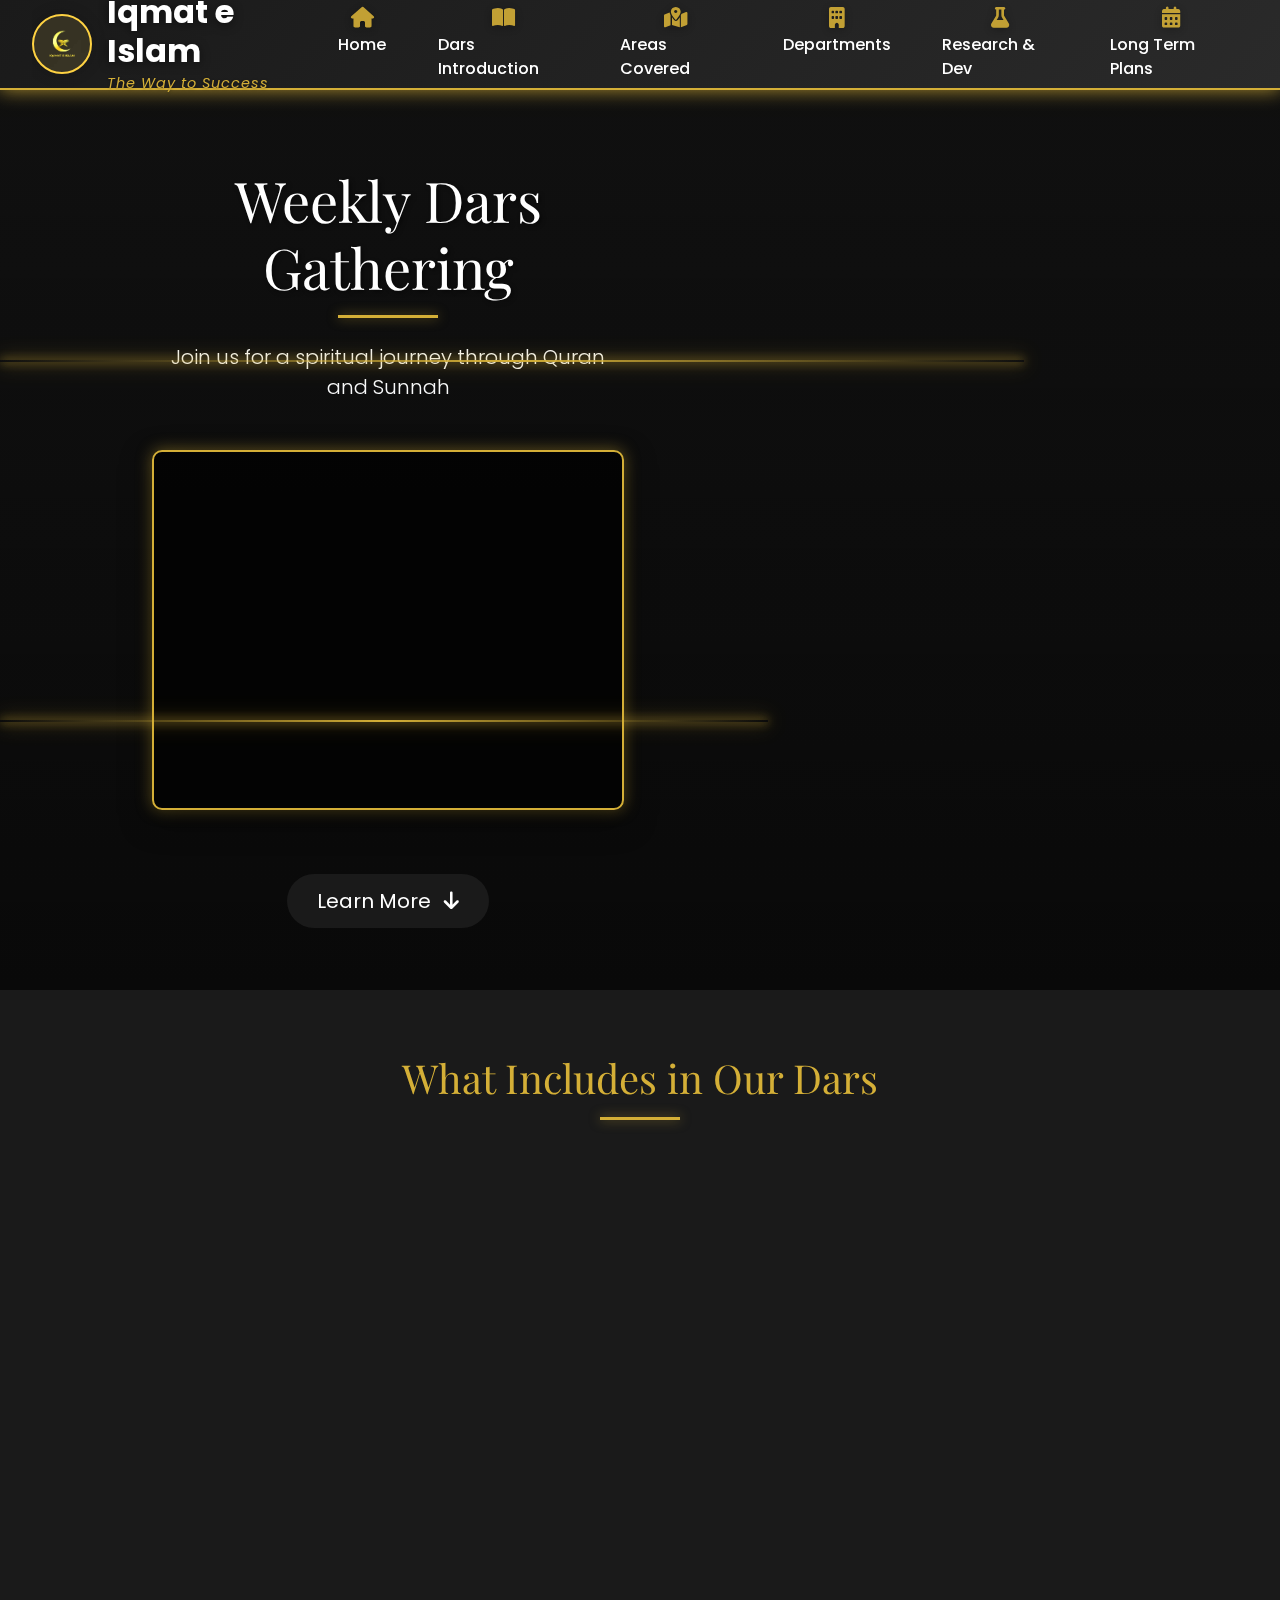
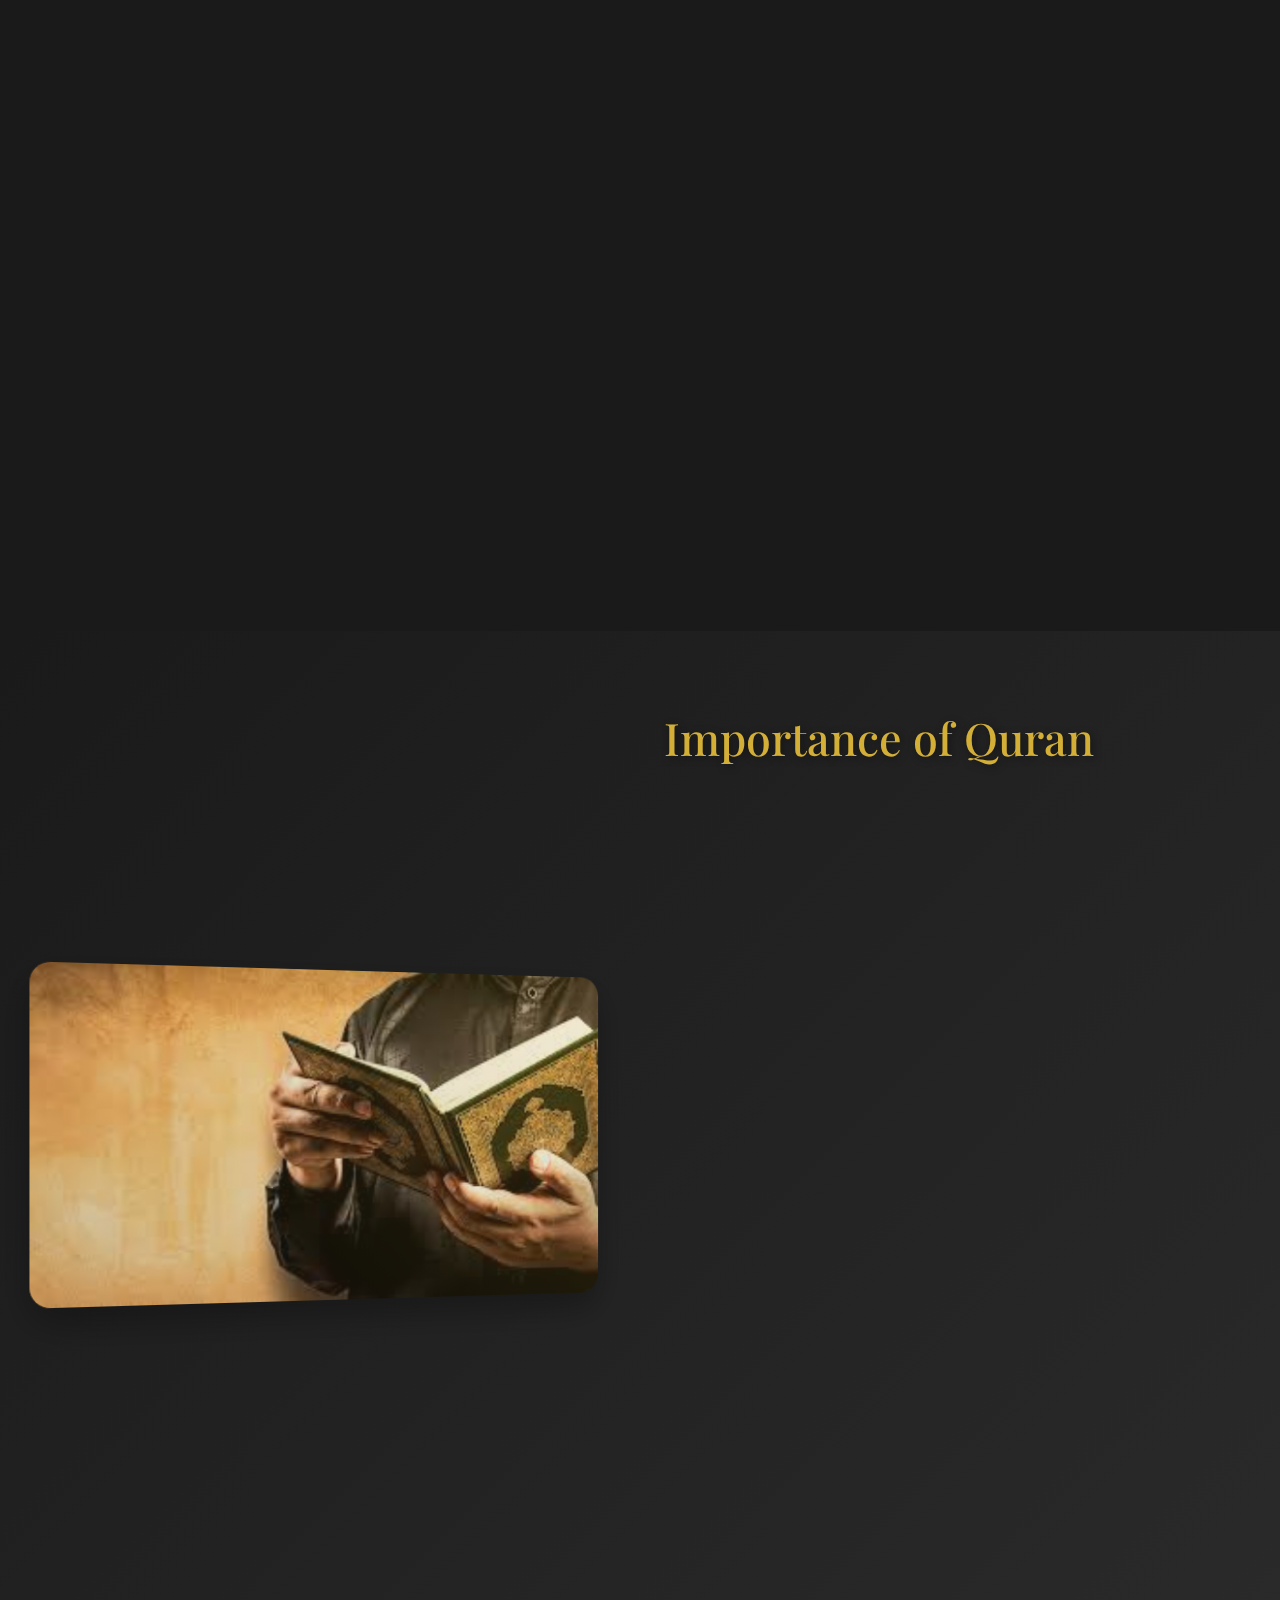
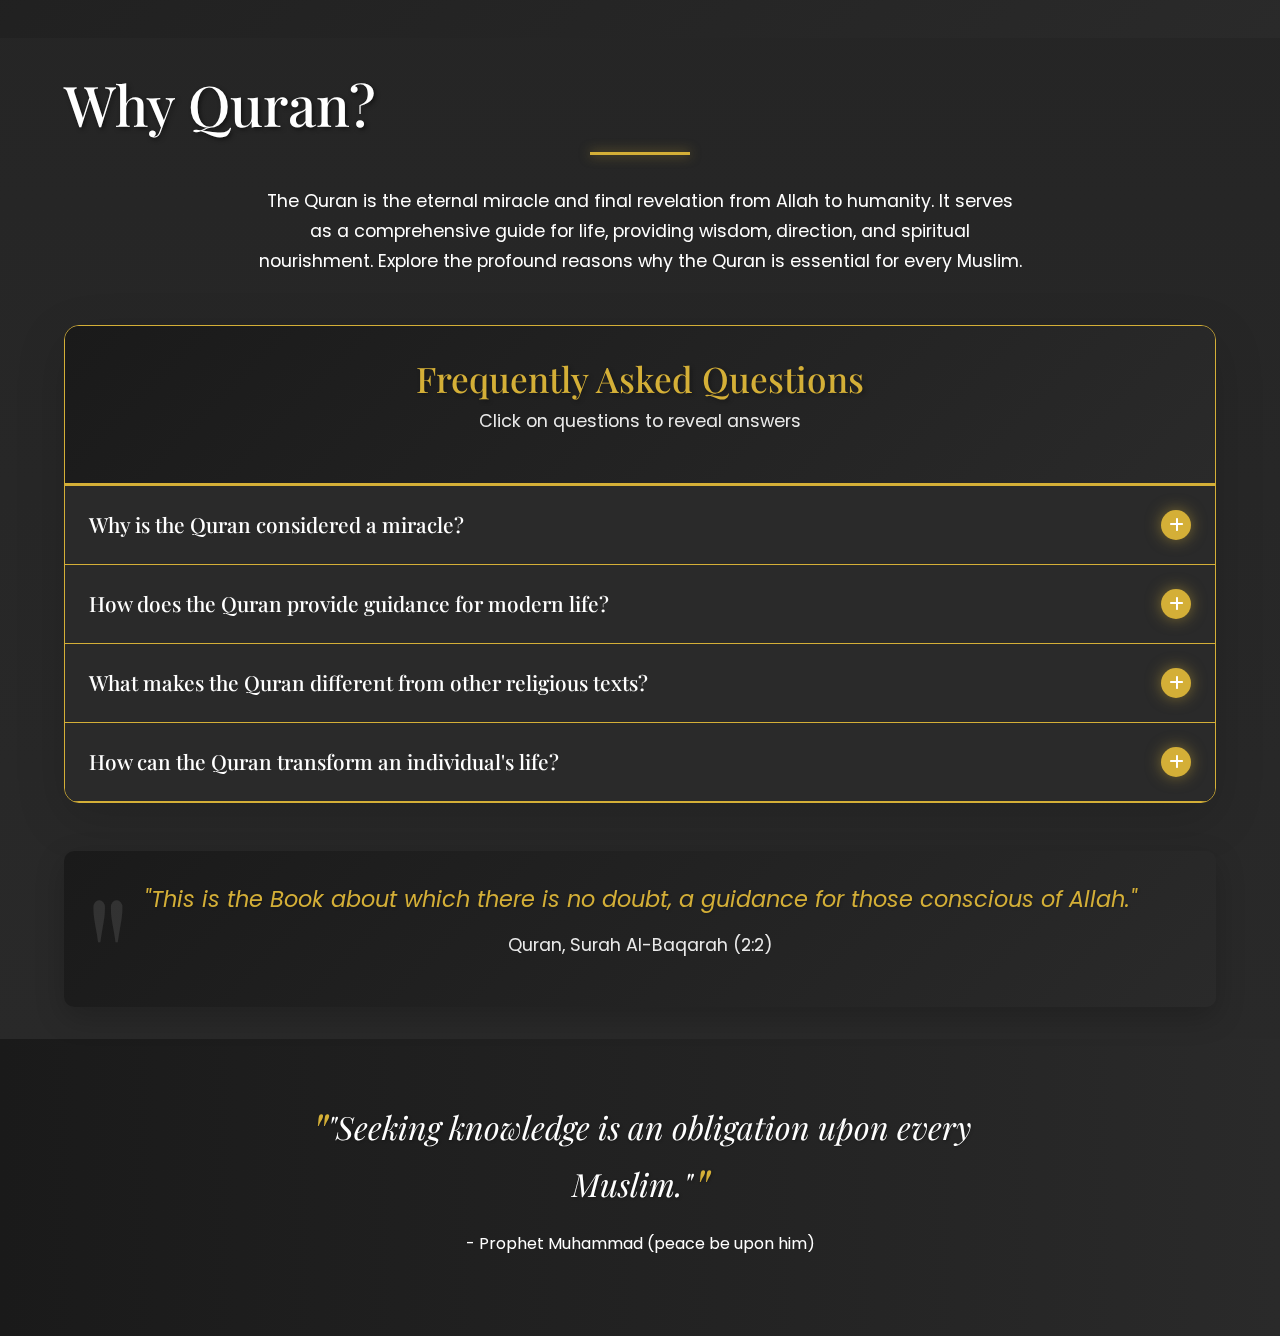
<file: Pages/dars-intro.html>
<!DOCTYPE html>
<html lang="en">
<head>
    <meta charset="UTF-8">
    <meta name="viewport" content="width=device-width, initial-scale=1.0">
    <title>Dars_introduction</title>
    <!-- Bootstrap CSS -->
    <link href="https://cdn.jsdelivr.net/npm/bootstrap@5.3.0/dist/css/bootstrap.min.css" rel="stylesheet">
    <link rel="icon" href="../Assets/logo/logo.jpg" type="image/x-icon">
    <link rel="stylesheet" href="https://cdnjs.cloudflare.com/ajax/libs/font-awesome/6.4.0/css/all.min.css">
    <!-- Google Fonts -->
    <link href="https://fonts.googleapis.com/css2?family=Playfair+Display:wght@400;500;600;700&family=Poppins:wght@300;400;500;600;700&family=Noto+Nastaliq+Urdu&display=swap" rel="stylesheet">
    <!-- jQuery -->
    <script src="https://code.jquery.com/jquery-3.7.0.min.js"></script>
    <!-- Bootstrap JS -->
    <script src="https://cdn.jsdelivr.net/npm/bootstrap@5.3.0/dist/js/bootstrap.bundle.min.js"></script>
    <link rel="stylesheet" href="../Style/dars-intro.css">
</head>
<body>

    
    <script>
        tailwind.config = {
            theme: {
                extend: {
                    colors: {
                        primary: '#80760d',
                        secondary: '#37d1d4',
                        accent: '#8e44ad',
                        cream: '#f8f5e6',
                        'dark-green': '#0a5c36',
                        'text-dark': '#2c3e50',
                        'text-light': '#ffffff',
                        gold: '#d4af37',
                        silver: '#b2bec3',
                        bronze: '#cd6133',
                    },
                    fontFamily: {
                        'display': ['Playfair Display', 'serif'],
                        'body': ['Poppins', 'sans-serif'],
                    },
                    animation: {
                        'pulse-slow': 'pulse 4s cubic-bezier(0.4, 0, 0.6, 1) infinite',
                        'float': 'float 6s ease-in-out infinite',
                    },
                    keyframes: {
                        float: {
                            '0%, 100%': { transform: 'translateY(0)' },
                            '50%': { transform: 'translateY(-10px)' },
                        }
                    }
                }
            }
        }
    </script>

    <!-- Loading animation -->
    <nav id="navbar">
        <div class="nav-container">
            <div class="logo-container">
                <img src="../Assets/logo/logo.jpg" alt="Iqmat e Islam Logo" class="logo-img">
                <div class="logo-text">
                    <div class="logo-main">Iqmat e Islam</div>
                    <div class="logo-sub">The Way to Success</div>
                </div>
            </div>
            
            <button class="mobile-menu-btn">
                <i class="fas fa-bars"></i>
            </button>
            
            <ul class="nav-links">
                <li>
                    <a href="../index.html">
                        <i class="fas fa-home nav-icon"></i>
                        <span class="nav-text">Home</span>
                    </a>
                </li>
                <li>
                    <a href="dars-intro.html">
                        <i class="fas fa-book-open nav-icon"></i>
                        <span class="nav-text">Dars Introduction</span>
                    </a>
                </li>
                <li>
                    <a href="area-cover.html">
                        <i class="fas fa-map-marked-alt nav-icon"></i>
                        <span class="nav-text">Areas Covered</span>
                    </a>
                </li>
                <li>
                    <a href="Department.html">
                        <i class="fas fa-building nav-icon"></i>
                        <span class="nav-text">Departments</span>
                    </a>
                </li>
                <li>
                    <a href="research-dev.html">
                        <i class="fas fa-flask nav-icon"></i>
                        <span class="nav-text">Research & Dev</span>
                    </a>
                </li>
            
                <li>
                    <a href="long-term-plan.html">
                        <i class="fas fa-calendar-alt nav-icon"></i>
                        <span class="nav-text">Long Term Plans</span>
                    </a>
                </li>
            </ul>
        </div>
    </nav>

    <!-- Dars Introduction Section -->
    <section class="dars-intro">
        <!-- Background Slideshow -->
        <div class="bg-slideshow">
            <div class="bg-slide active" style="background-image: url('https://images.unsplash.com/photo-1601662528567-526cd06f6582?ixlib=rb-4.0.3&ixid=M3wxMjA3fDB8MHxwaG90by1wYWdlfHx8fGVufDB8fHx8fA%3D%3D&auto=format&fit=crop&w=1000&q=80');"></div>
            <div class="bg-slide" style="background-image: url('https://images.unsplash.com/photo-1587132137058-ceb6decbba70?ixlib=rb-4.0.3&ixid=M3wxMjA3fDB8MHxwaG90by1wYWdlfHx8fGVufDB8fHx8fA%3D%3D&auto=format&fit=crop&w=1000&q=80');"></div>
            <div class="bg-slide" style="background-image: url('https://images.unsplash.com/photo-1601662528567-526cd06f6582?ixlib=rb-4.0.3&ixid=M3wxMjA3fDB8MHxwaG90by1wYWdlfHx8fGVufDB8fHx8fA%3D%3D&auto=format&fit=crop&w=1000&q=80');"></div>
        </div>
        
        <!-- Overlay -->
        <div class="overlay"></div>
        
        <!-- Particles -->
        <div class="particles" id="particles"></div>
        
        <!-- Laser Effect -->
        <div class="laser-effect" style="top: 30%; width: 80%;"></div>
        <div class="laser-effect" style="top: 70%; width: 60%; animation-delay: 1.5s;"></div>
        
        <!-- Content -->
        <div class="container content">
            <div class="row justify-content-center align-items-center">
                <div class="col-lg-10 text-center">
                    <h1 class="section-title display-4 mb-4">Weekly Dars Gathering</h1>
                    <p class="lead text-light mb-5">Join us for a spiritual journey through Quran and Sunnah</p>
                    
                    <!-- Video Section -->
                    <div class="video-container mb-5">
                        <div class="video-wrapper">
                            <!-- Replace with your actual video -->
                            <iframe src="https://www.youtube.com/embed/9xwazD5SyVg" allowfullscreen></iframe>
                        </div>
                        
                    </div>
                    
                    <a href="#features" class="btn btn-lg mt-3" style="background: var(--primary); color: white; border: none; padding: 12px 30px; border-radius: 30px;">
                        Learn More <i class="fas fa-arrow-down ms-2"></i>
                    </a><br><br>
                </div>
            </div>
        </div>
    </section>

    <!-- Features Section -->
    <section id="features" class="features-section">
        <div class="container">
            <h2 class="features-title display-5 mb-5">What Includes in Our Dars</h2>
            
            <div class="row">
                <div class="col-md-6 col-lg-4 mb-4">
                    <div class="feature-card">
                        <div class="feature-icon"><i class="fas fa-clock"></i></div>
                        <h3 class="feature-title">45 min Dars Quran</h3>
                        <p>Some ayats with translation and explanation</p>
                    </div>
                </div>
                
                <div class="col-md-6 col-lg-4 mb-4">
                    <div class="feature-card">
                        <div class="feature-icon"><i class="fas fa-comments"></i></div>
                        <h3 class="feature-title">30 min Discussion</h3>
                        <p>After dars between the peoples</p>
                    </div>
                </div>
                
                <div class="col-md-6 col-lg-4 mb-4">
                    <div class="feature-card">
                        <div class="feature-icon"><i class="fas fa-users"></i></div>
                        <h3 class="feature-title">Everyone Can Participate</h3>
                        <p>In dars and discussion</p>
                    </div>
                </div>
                
                <div class="col-md-6 col-lg-4 mb-4">
                    <div class="feature-card">
                        <div class="feature-icon"><i class="fas fa-sync-alt"></i></div>
                        <h3 class="feature-title">Weekly Changing Dars</h3>
                        <p>Dars changed after every week</p>
                    </div>
                </div>
                
                <div class="col-md-6 col-lg-4 mb-4">
                    <div class="feature-card">
                        <div class="feature-icon"><i class="fas fa-heart"></i></div>
                        <h3 class="feature-title">No Sectarianism</h3>
                        <p>We focus on unity in Islam</p>
                    </div>
                </div>
                
                <div class="col-md-6 col-lg-4 mb-4">
                    <div class="feature-card">
                        <div class="feature-icon"><i class="fas fa-book-quran"></i></div>
                        <h3 class="feature-title">Quran and Sunnah</h3>
                        <p>Hadith and Quran only as sources</p>
                    </div>
                </div>
                
                <div class="col-md-6 col-lg-4 mb-4">
                    <div class="feature-card">
                        <div class="feature-icon"><i class="fas fa-graduation-cap"></i></div>
                        <h3 class="feature-title">Final Lessons</h3>
                        <p>Final result and lessons from dars</p>
                    </div>
                </div>
                
                <div class="col-md-6 col-lg-4 mb-4">
                    <div class="feature-card">
                        <div class="feature-icon"><i class="fas fa-place-of-worship"></i></div>
                        <h3 class="feature-title">Good Spaces</h3>
                        <p>Comfortable spaces for peoples</p>
                    </div>
                </div>
                
                <div class="col-md-6 col-lg-4 mb-4">
                    <div class="feature-card">
                        <div class="feature-icon"><i class="fas fa-door-open"></i></div>
                        <h3 class="feature-title">Open to All</h3>
                        <p>Every one can come</p>
                    </div>
                </div>
                
                <div class="col-md-6 col-lg-4 mb-4">
                    <div class="feature-card">
                        <div class="feature-icon"><i class="fas fa-utensils"></i></div>
                        <h3 class="feature-title">Refreshment</h3>
                        <p>After dars according to the finance condition</p>
                    </div>
                </div>
                
                <div class="col-md-6 col-lg-4 mb-4">
                    <div class="feature-card">
                        <div class="feature-icon"><i class="fas fa-calendar-day"></i></div>
                        <h3 class="feature-title">Weekly Schedule</h3>
                        <p>Every week on Sunday and in some branches on Saturday</p>
                    </div>
                </div>
            </div>
        </div>
    </section>


       <!-- Importance of Quran Section -->
       <section class="quran-importance">
        <!-- Shining dots -->
        <div class="shining-dots-container"></div>
        
        <div class="quran-container">
            <div class="quran-image">
                <img src="../Assets/Gallery/impofquran.jpeg" alt="Importance of Quran">
            </div>
            
            <div class="quran-content">
                <h2 class="section-heading">Importance of Quran</h2>
                
                <ul class="importance-points">
                    <li class="point">
                        <div class="point-header">
                            <div class="point-icon">
                                <i class="fas fa-lightbulb"></i>
                            </div>
                            <h3 class="point-title">Divine Guidance</h3>
                        </div>
                        <p class="point-description">The Quran is the ultimate source of guidance for humanity, providing clear direction for all aspects of life.</p>
                    </li>
                    
                    <li class="point">
                        <div class="point-header">
                            <div class="point-icon">
                                <i class="fas fa-heart"></i>
                            </div>
                            <h3 class="point-title">Spiritual Healing</h3>
                        </div>
                        <p class="point-description">Reciting and understanding the Quran brings peace to the heart and healing to the soul.</p>
                    </li>
                    
                    <li class="point">
                        <div class="point-header">
                            <div class="point-icon">
                                <i class="fas fa-balance-scale"></i>
                            </div>
                            <h3 class="point-title">Moral Framework</h3>
                        </div>
                        <p class="point-description">The Quran establishes a comprehensive ethical system that promotes justice, compassion, and righteousness.</p>
                    </li>
                    
                    <li class="point">
                        <div class="point-header">
                            <div class="point-icon">
                                <i class="fas fa-book"></i>
                            </div>
                            <h3 class="point-title">Eternal Wisdom</h3>
                        </div>
                        <p class="point-description">As the literal word of Allah, the Quran contains timeless wisdom applicable to all eras and societies.</p>
                    </li>
                </ul>
            </div>
        </div>
    </section>




    <div class="main-container">
        <h1 class="section-title">Why Quran?</h1>
        
        <p class="intro-text">
            The Quran is the eternal miracle and final revelation from Allah to humanity. 
            It serves as a comprehensive guide for life, providing wisdom, direction, and spiritual nourishment.
            Explore the profound reasons why the Quran is essential for every Muslim.
        </p>
        
        <div class="faq-container">
            <div class="faq-header">
                <h2 class="faq-title">Frequently Asked Questions</h2>
                <p class="faq-subtitle">Click on questions to reveal answers</p>
            </div>
            
            <div class="faq-list">
                <div class="faq-item">
                    <div class="faq-question">
                        <h3>Why is the Quran considered a miracle?</h3>
                        <div class="faq-icon">
                            <i class="fas fa-plus"></i>
                        </div>
                    </div>
                    <div class="faq-answer">
                        <div class="faq-answer-content">
                            <p>The Quran is considered the ultimate miracle for several reasons:</p>
                            <ul>
                                <li><strong>Linguistic Excellence:</strong> Its Arabic language is unparalleled in eloquence and style</li>
                                <li><strong>Scientific Accuracy:</strong> Contains scientific facts that were unknown 1400 years ago</li>
                                <li><strong>Prophetic Predictions:</strong> Accurate predictions of future events</li>
                                <li><strong>Divine Preservation:</strong> Perfectly preserved without any alteration since revelation</li>
                                <li><strong>Spiritual Impact:</strong> Transforms individuals and societies who follow its guidance</li>
                            </ul>
                        </div>
                    </div>
                </div>
                
                <div class="faq-item">
                    <div class="faq-question">
                        <h3>How does the Quran provide guidance for modern life?</h3>
                        <div class="faq-icon">
                            <i class="fas fa-plus"></i>
                        </div>
                    </div>
                    <div class="faq-answer">
                        <div class="faq-answer-content">
                            <p>The Quran offers timeless principles that apply to all aspects of modern life:</p>
                            <ul>
                                <li><strong>Ethical Framework:</strong> Provides clear moral guidelines for personal and social conduct</li>
                                <li><strong>Social Justice:</strong> Advocates for equality, fairness, and compassion</li>
                                <li><strong>Family Structure:</strong> Offers guidance on marriage, parenting, and family relationships</li>
                                <li><strong>Economic Principles:</strong> Forbids exploitation and promotes fair trade and charity</li>
                                <li><strong>Environmental Stewardship:</strong> Encourages conservation and responsible use of resources</li>
                                <li><strong>Conflict Resolution:</strong> Provides principles for justice and reconciliation</li>
                            </ul>
                        </div>
                    </div>
                </div>
                
                <div class="faq-item">
                    <div class="faq-question">
                        <h3>What makes the Quran different from other religious texts?</h3>
                        <div class="faq-icon">
                            <i class="fas fa-plus"></i>
                        </div>
                    </div>
                    <div class="faq-answer">
                        <div class="faq-answer-content">
                            <p>The Quran is unique among religious scriptures in several fundamental ways:</p>
                            <ul>
                                <li><strong>Direct Divine Words:</strong> It is the literal word of Allah, not inspired writings of humans</li>
                                <li><strong>Perfect Preservation:</strong> It has been meticulously preserved in its original language</li>
                                <li><strong>Comprehensive Guidance:</strong> Addresses all aspects of human life - spiritual, social, economic, and political</li>
                                <li><strong>Scientific Consistency:</strong> Contains scientific facts that align with modern discoveries</li>
                                <li><strong>Universal Message:</strong> Intended for all humanity across time and place</li>
                                <li><strong>Recitational Nature:</strong> Its true beauty is manifested when recited, not just read</li>
                            </ul>
                        </div>
                    </div>
                </div>
                
                <div class="faq-item">
                    <div class="faq-question">
                        <h3>How can the Quran transform an individual's life?</h3>
                        <div class="faq-icon">
                            <i class="fas fa-plus"></i>
                        </div>
                    </div>
                    <div class="faq-answer">
                        <div class="faq-answer-content">
                            <p>Regular engagement with the Quran brings profound personal transformation:</p>
                            <ul>
                                <li><strong>Spiritual Connection:</strong> Strengthens relationship with Allah and increases faith</li>
                                <li><strong>Inner Peace:</strong> Provides comfort and reduces anxiety through remembrance of Allah</li>
                                <li><strong>Moral Compass:</strong> Develops strong character and ethical decision-making</li>
                                <li><strong>Intellectual Growth:</strong> Encourages reflection, critical thinking, and seeking knowledge</li>
                                <li><strong>Emotional Healing:</strong> Offers solace during difficult times and hope for the future</li>
                                <li><strong>Purpose and Direction:</strong> Clarifies life's purpose and provides guidance for decisions</li>
                            </ul>
                        </div>
                    </div>
                </div>
            </div>
        </div>
        
        <div class="quran-verse">
            <p class="verse-text">"This is the Book about which there is no doubt, a guidance for those conscious of Allah."</p>
            <p class="verse-reference">Quran, Surah Al-Baqarah (2:2)</p>
        </div>
        
        
    </div>


    <!-- Quote Section -->
    <section class="quote-section">
        <div class="container">
            <p class="quote">"Seeking knowledge is an obligation upon every Muslim."</p>
            <p class="mt-3">- Prophet Muhammad (peace be upon him)</p>
        </div>
    </section>


        
    <script src="https://code.jquery.com/jquery-3.6.0.min.js"></script>

    <script src="../JS/dars-intro.js"></script>
    <script src="https://cdn.jsdelivr.net/npm/bootstrap@5.3.0/dist/js/bootstrap.bundle.min.js"></script>
    
</body>
</html>
</file>
<file: Style/dars-intro.css>
:root {
    --primary: #1a1a1a;           /* Dark gray for main backgrounds */
    --secondary: #2a2a2a;         /* Slightly lighter gray for gradients */
    --accent: #d4af37;            /* Gold for headings, buttons, and highlights */
    --dark-gold: #bfa130;         /* Slightly darker gold for hover effects */
    --text-light: #ffffff;        /* White for readability */
    --text-dark: #000000;         /* Black for optional use */
    --glow: 0 0 12px rgba(212, 175, 55, 0.6); /* Gold glow for hover effects */
    --nav-glow: 0 0 18px rgba(212, 175, 55, 0.8); /* Stronger gold glow for nav */
    --subtle-glow: 0 0 15px rgba(212, 175, 55, 0.5); /* Subtle gold glow */
    --particle: rgba(212, 175, 55, 0.8); /* Gold particle for animations */
}

* {
    margin: 0;
    padding: 0;
    box-sizing: border-box;
}

body {
    font-family: 'Poppins', sans-serif;
    background: linear-gradient(to bottom, var(--primary), var(--secondary)); /* Dark to lighter gray gradient */
    color: var(--text-light); /* White text */
    overflow-x: hidden;
    min-height: 100vh;
}

h1, h2, h3, h4, h5 {
    font-family: 'Playfair Display', serif;
}

/* Navigation */
#navbar {
    background: linear-gradient(135deg, var(--primary), var(--secondary)); /* Gray gradient */
    padding: 1.5rem 2rem;
    position: fixed;
    width: 100%;
    top: 0;
    z-index: 1000;
    box-shadow: var(--nav-glow); /* Gold glow */
    transition: all 0.4s cubic-bezier(0.175, 0.885, 0.32, 1.275);
    display: flex;
    align-items: center;
    backdrop-filter: blur(5px);
    border-bottom: 2px solid var(--accent); /* Gold border */
    height: 90px;
}

#navbar.scrolled {
    padding: 1rem 2rem;
    box-shadow: 0 4px 30px rgba(0,0,0,0.3);
    background: rgba(26, 26, 26, 0.95); /* Semi-transparent dark gray */
    backdrop-filter: blur(10px);
}

.nav-container {
    display: flex;
    justify-content: space-between;
    align-items: center;
    width: 100%;
    max-width: 1600px;
    margin: 0 auto;
}

.logo-container {
    display: flex;
    align-items: center;
    gap: 15px;
    position: relative;
    overflow: hidden;
    transition: all 0.4s ease;
}

.logo-img {
    height: 60px;
    transition: all 0.5s cubic-bezier(0.175, 0.885, 0.32, 1.275);
    padding: 8px;
    background: rgba(212, 175, 55, 0.1); /* Subtle gold background */
    border-radius: 50%;
    backdrop-filter: blur(5px);
    border: 2px solid var(--accent); /* Gold border */
    z-index: 2;
    box-shadow: 0 0 15px rgba(0,0,0,0.2);
    filter: brightness(1.2);
}

.logo-text {
    display: flex;
    flex-direction: column;
    position: relative;
    z-index: 2;
}

.logo-main {
    font-size: 2rem;
    font-weight: 700;
    color: var(--text-light); /* White text */
    line-height: 1.2;
    text-shadow: 0 2px 10px rgba(0,0,0,0.5);
    transition: all 0.3s ease;
    position: relative;
}

.logo-main::after {
    content: '';
    position: absolute;
    bottom: -5px;
    left: 0;
    width: 100%;
    height: 2px;
    background: var(--accent); /* Gold line */
    transform: scaleX(0);
    transform-origin: right;
    transition: transform 0.4s ease;
}

.logo-container:hover .logo-main::after {
    transform: scaleX(1);
    transform-origin: left;
}

.logo-sub {
    font-size: 0.9rem;
    color: var(--accent); /* Gold text */
    font-style: italic;
    letter-spacing: 1px;
    margin-top: 3px;
    transition: all 0.3s ease;
    text-shadow: 0 1px 3px rgba(0,0,0,0.3);
}

.logo-container::before {
    content: '';
    position: absolute;
    top: -10px;
    left: -10px;
    width: calc(100% + 20px);
    height: calc(100% + 20px);
    background: linear-gradient(45deg, transparent, transparent, rgba(212, 175, 55, 0.2), transparent, transparent); /* Gold gradient */
    transform: translateX(-100%) skewX(-15deg);
    transition: transform 0.8s ease;
    z-index: 1;
}

.logo-container:hover::before {
    transform: translateX(200%) skewX(-15deg);
}

ul.nav-links {
    list-style: none;
    display: flex;
    gap: 1.2rem;
    margin: 0;
    padding: 0;
}

ul.nav-links li {
    position: relative;
    perspective: 1000px;
}

ul.nav-links li a {
    color: var(--text-light); /* White text */
    text-decoration: none;
    font-weight: 500;
    position: relative;
    padding: 12px 16px;
    transition: all 0.4s ease;
    display: flex;
    flex-direction: column;
    align-items: center;
    justify-content: center;
    font-size: 1rem;
    overflow: hidden;
    border-radius: 8px;
}

ul.nav-links li a .nav-icon {
    font-size: 1.3rem;
    margin-bottom: 5px;
    opacity: 0.9;
    transition: all 0.4s ease;
    position: relative;
    z-index: 2;
    filter: drop-shadow(0 2px 4px rgba(0,0,0,0.3));
    color: var(--accent); /* Gold icons */
}

ul.nav-links li a:hover .nav-icon {
    transform: translateY(-8px) scale(1.1);
    opacity: 1;
    color: var(--dark-gold); /* Darker gold */
    text-shadow: var(--glow); /* Gold glow */
}

ul.nav-links li a::before {
    content: '';
    position: absolute;
    top: 0;
    left: 0;
    width: 100%;
    height: 100%;
    background: linear-gradient(90deg, transparent, rgba(212, 175, 55, 0.15), transparent); /* Gold gradient */
    transform: translateX(-150%) skewX(25deg);
    transition: transform 0.6s ease;
}

ul.nav-links li a:hover::before {
    transform: translateX(150%) skewX(25deg);
}

ul.nav-links li a::after {
    content: '';
    position: absolute;
    bottom: 0;
    left: 0;
    width: 100%;
    height: 3px;
    background: var(--accent); /* Gold line */
    transform: scaleX(0);
    transform-origin: right;
    transition: transform 0.4s ease, box-shadow 0.4s ease;
    border-radius: 0 0 8px 8px;
}

ul.nav-links li a:hover::after {
    transform: scaleX(1);
    transform-origin: left;
    box-shadow: var(--glow); /* Gold glow */
}

ul.nav-links li a .nav-text {
    display: inline-block;
    transition: transform 0.4s ease;
    transform-style: preserve-3d;
}

ul.nav-links li:hover a .nav-text {
    transform: rotateX(360deg);
}

/* Mobile menu button */
.mobile-menu-btn {
    background: none;
    border: none;
    color: var(--text-light); /* White */
    font-size: 1.8rem;
    cursor: pointer;
    z-index: 1000;
    transition: all 0.4s ease;
    border-radius: 50%;
    background: rgba(212, 175, 55, 0.1); /* Subtle gold background */
    width: 50px;
    height: 50px;
    display: none;
    align-items: center;
    justify-content: center;
}

.mobile-menu-btn:hover {
    transform: rotate(180deg);
    color: var(--dark-gold); /* Darker gold */
    background: rgba(212, 175, 55, 0.2); /* Darker gold hover */
}

/* Dars Introduction Section */
.dars-intro {
    position: relative;
    height: 100vh;
    overflow: hidden;
    margin-top: 90px;
}

.bg-slideshow {
    position: absolute;
    top: 0;
    left: 0;
    width: 100%;
    height: 100%;
    z-index: 1;
}

.bg-slide {
    position: absolute;
    width: 100%;
    height: 100%;
    background-size: cover;
    background-position: center;
    opacity: 0;
    transition: opacity 1.5s ease-in-out;
}

.bg-slide.active {
    opacity: 1;
}

.overlay {
    position: absolute;
    top: 0;
    left: 0;
    width: 100%;
    height: 100%;
    background: linear-gradient(to bottom, rgba(0,0,0,0.4), rgba(0,0,0,0.7));
    z-index: 2;
}

/* Particles */
.particles {
    position: absolute;
    top: 0;
    left: 0;
    width: 100%;
    height: 100%;
    z-index: 3;
    overflow: hidden;
}

.particle {
    position: absolute;
    background-color: var(--particle); /* Gold particle */
    border-radius: 50%;
    opacity: 0;
    animation: float 15s infinite linear;
}

@keyframes float {
    0% {
        transform: translateY(0) translateX(0) rotate(0deg);
        opacity: 0;
    }
    10% {
        opacity: 1;
    }
    90% {
        opacity: 1;
    }
    100% {
        transform: translateY(-1000px) translateX(100px) rotate(360deg);
        opacity: 0;
    }
}

.content {
    position: relative;
    z-index: 4;
    padding: 2rem;
    height: 100%;
    display: flex;
    align-items: center;
    padding-top: 70px;
}

.section-title {
    font-family: 'Playfair Display', serif;
    color: var(--text-light); /* White text */
    text-shadow: 2px 2px 4px rgba(0,0,0,0.5);
    position: relative;
    margin-bottom: 2rem;
    font-size: 3.5rem;
}

.section-title::after {
    content: '';
    display: block;
    width: 100px;
    height: 3px;
    background: var(--accent); /* Gold line */
    margin: 15px auto;
    box-shadow: var(--glow); /* Gold glow */
}

.video-container {
    background: rgba(0, 0, 0, 0.7);
    border-radius: 10px;
    overflow: hidden;
    box-shadow: 0 10px 30px rgba(0,0,0,0.5), var(--subtle-glow); /* Gold glow */
    transition: transform 0.3s ease;
    border: 2px solid var(--accent); /* Gold border */
    max-width: 900px;
    margin: 0 auto;
    height: 40vh;
}

.video-container:hover {
    transform: scale(1.02);
    box-shadow: 0 15px 40px rgba(0,0,0,0.6), var(--glow); /* Gold glow */
}

.video-wrapper {
    position: relative;
    padding-top: 56.25%; /* 16:9 Aspect Ratio */
}

.video-wrapper iframe {
    position: absolute;
    top: 0;
    left: 0;
    width: 100%;
    height: 100%;
    border: none;
}

.video-controls {
    background: rgba(0, 0, 0, 0.8);
    padding: 10px;
    display: flex;
    justify-content: center;
    gap: 15px;
}

.control-btn {
    background: var(--accent); /* Gold button */
    color: var(--text-light); /* White text */
    border: none;
    border-radius: 50%;
    width: 40px;
    height: 40px;
    display: flex;
    align-items: center;
    justify-content: center;
    cursor: pointer;
    transition: all 0.3s ease;
}

.control-btn:hover {
    background: var(--dark-gold); /* Darker gold */
    transform: scale(1.1);
    box-shadow: var(--glow); /* Gold glow */
}

.timeline {
    flex-grow: 1;
    background: var(--secondary); /* Gray */
    height: 5px;
    border-radius: 10px;
    position: relative;
    margin: 0 10px;
    align-self: center;
}

.progress {
    height: 100%;
    width: 30%;
    background: var(--accent); /* Gold progress */
    border-radius: 10px;
}

/* Features Section */
.features-section {
    background: var(--primary); /* Dark gray */
    padding: 4rem 2rem;
    position: relative;
}

.features-title {
    font-family: 'Playfair Display', serif;
    color: var(--accent); /* Gold heading */
    text-align: center;
    margin-bottom: 3rem;
    position: relative;
    font-size: 2.5rem;
}

.features-title::after {
    content: '';
    display: block;
    width: 80px;
    height: 3px;
    background: var(--accent); /* Gold line */
    margin: 15px auto;
    box-shadow: var(--glow); /* Gold glow */
}

.feature-card {
    background: var(--secondary); /* Lighter gray */
    border-radius: 10px;
    padding: 1.5rem;
    margin-bottom: 1.5rem;
    box-shadow: 0 5px 15px rgba(0,0,0,0.1);
    transition: all 0.3s ease;
    border-left: 4px solid var(--accent); /* Gold border */
    height: 100%;
    opacity: 0;
    transform: translateY(20px);
}

.feature-card.visible {
    opacity: 1;
    transform: translateY(0);
}

.feature-card:hover {
    transform: translateY(-5px);
    box-shadow: var(--subtle-glow); /* Gold glow */
}

.feature-icon {
    font-size: 2.2rem;
    color: var(--accent); /* Gold icon */
    margin-bottom: 1rem;
    text-shadow: 0 0 10px rgba(212, 175, 55, 0.3);
}

.feature-title {
    font-weight: 600;
    color: var(--text-light); /* White text */
    margin-bottom: 0.5rem;
    font-size: 1.3rem;
}

/* Quote Section */
.quote-section {
    background: linear-gradient(to right, var(--primary), var(--secondary)); /* Gray gradient */
    padding: 4rem 2rem;
    text-align: center;
    color: var(--text-light); /* White text */
}

.quote {
    font-family: 'Playfair Display', serif;
    font-size: 2rem;
    font-style: italic;
    max-width: 800px;
    margin: 0 auto;
    text-shadow: 1px 1px 3px rgba(0,0,0,0.3);
}

.quote::before, .quote::after {
    content: '"';
    font-size: 3.5rem;
    color: var(--accent); /* Gold quotes */
    vertical-align: middle;
    line-height: 1;
}

/* Laser Effect */
.laser-effect {
    position: absolute;
    height: 2px;
    background: linear-gradient(90deg, transparent, var(--accent), transparent); /* Gold gradient */
    box-shadow: 0 0 10px var(--accent), 0 0 20px var(--accent); /* Gold shadow */
    animation: laserMove 3s infinite linear;
    z-index: 5;
}

@keyframes laserMove {
    0% { left: -100%; opacity: 0; }
    10% { opacity: 1; }
    90% { opacity: 1; }
    100% { left: 100%; opacity: 0; }
}

/* Importance of Quran Section */
.quran-importance {
    padding: 5rem 2rem;
    position: relative;
    overflow: hidden;
    background: linear-gradient(135deg, var(--primary), var(--secondary)); /* Gray gradient */
}

.quran-container {
    max-width: 1200px;
    margin: 0 auto;
    display: flex;
    flex-wrap: wrap;
    justify-content: center;
    align-items: center;
    gap: 3rem;
}

.quran-image {
    flex: 1;
    min-width: 300px;
    position: relative;
    border-radius: 20px;
    overflow: hidden;
    box-shadow: 0 15px 35px rgba(0, 0, 0, 0.3);
    transform: perspective(1000px) rotateY(10deg);
    transition: all 0.5s ease;
}

.quran-image:hover {
    transform: perspective(1000px) rotateY(0deg);
    box-shadow: var(--glow); /* Gold glow */
}

.quran-image img {
    width: 100%;
    height: auto;
    display: block;
    transition: all 0.5s ease;
}

.quran-image:hover img {
    transform: scale(1.05);
}

.quran-image::before {
    content: '';
    position: absolute;
    top: 0;
    left: 0;
    width: 100%;
    height: 100%;
    background: linear-gradient(45deg, rgba(26, 26, 26, 0.7), rgba(212, 175, 55, 0.7)); /* Gray to gold */
    z-index: 1;
    opacity: 0.3;
    transition: opacity 0.5s ease;
}

.quran-image:hover::before {
    opacity: 0.1;
}

.quran-content {
    flex: 1;
    min-width: 300px;
    color: var(--text-light); /* White text */
}

.section-heading {
    font-size: 2.8rem;
    margin-bottom: 2rem;
    position: relative;
    display: inline-block;
    text-shadow: 2px 2px 8px rgba(0, 0, 0, 0.4);
    color: var(--accent); /* Gold heading */
}

.section-heading::after {
    content: '';
    position: absolute;
    bottom: -10px;
    left: 0;
    width: 100%;
    height: 3px;
    background: var(--accent); /* Gold line */
    box-shadow: var(--glow); /* Gold glow */
    transform: scaleX(0);
    transform-origin: left;
    transition: transform 0.5s ease;
}

.quran-content:hover .section-heading::after {
    transform: scaleX(1);
}

.importance-points {
    list-style: none;
    margin-top: 2rem;
}

.point {
    margin-bottom: 1.5rem;
    padding: 1.2rem;
    background: rgba(255, 255, 255, 0.1);
    border-radius: 10px;
    backdrop-filter: blur(5px);
    border-left: 4px solid var(--accent); /* Gold border */
    transform: translateX(-20px);
    opacity: 0;
    transition: all 0.5s ease;
    box-shadow: 0 5px 15px rgba(0, 0, 0, 0.1);
}

.point.visible {
    transform: translateX(0);
    opacity: 1;
}

.point:hover {
    background: rgba(255, 255, 255, 0.15);
    transform: translateY(-5px);
    box-shadow: var(--subtle-glow); /* Gold glow */
}

.point-header {
    display: flex;
    align-items: center;
    margin-bottom: 0.8rem;
}

.point-icon {
    font-size: 1.5rem;
    color: var(--accent); /* Gold icon */
    margin-right: 15px;
    width: 40px;
    height: 40px;
    display: flex;
    align-items: center;
    justify-content: center;
    background: rgba(0, 0, 0, 0.2);
    border-radius: 50%;
    box-shadow: var(--subtle-glow); /* Gold glow */
    transition: all 0.3s ease;
}

.point:hover .point-icon {
    transform: rotate(360deg) scale(1.2);
    box-shadow: var(--glow); /* Gold glow */
}

.point-title {
    font-weight: 600;
    font-size: 1.3rem;
    color: var(--text-light); /* White text */
    text-shadow: 1px 1px 3px rgba(0, 0, 0, 0.3);
}

.point-description {
    font-size: 1rem;
    line-height: 1.6;
    padding-left: 55px;
    color: var(--text-light); /* White text */
}

/* Shining effects */
.shining-dot {
    position: absolute;
    width: 10px;
    height: 10px;
    background: var(--accent); /* Gold */
    border-radius: 50%;
    box-shadow: 0 0 20px 8px var(--accent); /* Gold glow */
    opacity: 0;
    z-index: 2;
}

/* FAQ Section */
.main-container {
    max-width: 1200px;
    margin: 2rem auto;
    padding: 0 1.5rem;
}

.intro-text {
    text-align: center;
    max-width: 800px;
    margin: 0 auto 3rem;
    font-size: 1.1rem;
    line-height: 1.7;
    color: var(--text-light); /* White text */
    padding: 0 1rem;
}

.faq-container {
    background: linear-gradient(135deg, var(--secondary), var(--primary)); /* Gray gradient */
    border-radius: 15px;
    box-shadow: 0 15px 50px rgba(0, 0, 0, 0.15);
    overflow: hidden;
    margin-bottom: 3rem;
    border: 1px solid var(--accent); /* Gold border */
}

.faq-header {
    background: linear-gradient(135deg, var(--primary), var(--secondary)); /* Gray gradient */
    color: var(--text-light); /* White text */
    padding: 2rem;
    text-align: center;
    border-bottom: 3px solid var(--accent); /* Gold border */
}

.faq-title {
    font-size: 2.2rem;
    margin-bottom: 0.5rem;
    text-shadow: 2px 2px 4px rgba(0,0,0,0.3);
    color: var(--accent); /* Gold heading */
}

.faq-subtitle {
    font-size: 1.1rem;
    opacity: 0.9;
    color: var(--text-light); /* White text */
}

.faq-item {
    border-bottom: 1px solid var(--accent); /* Gold border */
    overflow: hidden;
    transition: all 0.4s ease;
}

.faq-question {
    padding: 1.5rem;
    cursor: pointer;
    display: flex;
    justify-content: space-between;
    align-items: center;
    background: var(--secondary); /* Gray background */
    transition: all 0.3s ease;
}

.faq-question:hover {
    background: rgba(212, 175, 55, 0.1); /* Subtle gold hover */
}

.faq-question h3 {
    font-size: 1.3rem;
    color: var(--text-light); /* White text */
    margin: 0;
    padding-right: 2rem;
}

.faq-icon {
    width: 30px;
    height: 30px;
    background: var(--accent); /* Gold background */
    border-radius: 50%;
    display: flex;
    align-items: center;
    justify-content: center;
    color: var(--text-light); /* White icon */
    flex-shrink: 0;
    transition: all 0.3s ease;
    box-shadow: var(--subtle-glow); /* Gold glow */
}

.faq-answer {
    max-height: 0;
    overflow: hidden;
    transition: max-height 0.5s ease, padding 0.5s ease;
    background: rgba(212, 175, 55, 0.05); /* Subtle gold background */
}

.faq-answer-content {
    padding: 0 1.5rem 1.5rem;
    font-size: 1.05rem;
    line-height: 1.7;
    color: var(--text-light); /* White text */
}

.faq-item.active .faq-answer {
    max-height: 500px;
}

.faq-item.active .faq-icon {
    transform: rotate(180deg);
    background: var(--dark-gold); /* Darker gold */
}

/* Quran Verse */
.quran-verse {
    background: linear-gradient(135deg, var(--primary), var(--secondary)); /* Gray gradient */
    border-radius: 10px;
    padding: 2rem;
    margin: 2rem 0;
    color: var(--text-light); /* White text */
    text-align: center;
    box-shadow: 0 10px 30px rgba(0, 0, 0, 0.2);
    position: relative;
    overflow: hidden;
}

.quran-verse::before {
    content: '"';
    position: absolute;
    top: -20px;
    left: 20px;
    font-size: 10rem;
    color: rgba(255, 255, 255, 0.1);
    font-family: 'Playfair Display', serif;
}

.verse-text {
    font-size: 1.4rem;
    font-style: italic;
    margin-bottom: 1rem;
    position: relative;
    z-index: 2;
    text-shadow: 1px 1px 3px rgba(0,0,0,0.2);
    color: var(--accent); /* Gold text */
}

.verse-reference {
    font-size: 1.1rem;
    opacity: 0.9;
    position: relative;
    z-index: 2;
    color: var(--text-light); /* White text */
}

/* Benefits Section */
.benefits-section {
    margin: 3rem 0;
    background: var(--primary); /* Dark gray */
}

.benefits-title {
    text-align: center;
    margin-bottom: 2rem;
    color: var(--accent); /* Gold heading */
    font-size: 2.2rem;
}

.benefits-grid {
    display: grid;
    grid-template-columns: repeat(auto-fit, minmax(300px, 1fr));
    gap: 1.5rem;
}

.benefit-card {
    background: var(--secondary); /* Lighter gray */
    border-radius: 10px;
    padding: 1.5rem;
    box-shadow: 0 5px 20px rgba(0, 0, 0, 0.1);
    transition: all 0.3s ease;
    border-top: 4px solid var(--accent); /* Gold border */
    text-align: center;
}

.benefit-card:hover {
    transform: translateY(-5px);
    box-shadow: var(--subtle-glow); /* Gold glow */
}

.benefit-icon {
    font-size: 2.5rem;
    color: var(--accent); /* Gold icon */
    margin-bottom: 1rem;
}

.benefit-title {
    font-size: 1.3rem;
    color: var(--text-light); /* White text */
    margin-bottom: 0.5rem;
}

.benefit-description {
    color: var(--text-light); /* White text */
    line-height: 1.6;
}

/* Islamic Services Section - Updated to Match Gold Theme */
.islamic-services-section {
    padding: 100px 0;
    background: var(--primary); /* Dark gray background like other sections */
    position: relative;
    overflow: hidden;
}

.islamic-services-section::before {
    content: '';
    position: absolute;
    top: 0;
    left: 0;
    width: 100%;
    height: 100%;
    background: radial-gradient(circle at 30% 70%, rgba(212, 175, 55, 0.05) 0%, transparent 50%); /* Gold gradient */
    z-index: 0;
}

.islamic-services-section .container {
    position: relative;
    max-width: 1200px;
    margin: 0 auto;
    padding: 0 20px;
    z-index: 2;
}

/* Section Title - Matching Gold Theme */
.islamic-services-section .section-title {
    text-align: center;
    font-size: 2.5rem;
    margin-bottom: 20px;
    color: var(--accent); /* Gold color like other sections */
    font-family: 'Playfair Display', serif; /* Matching other section titles */
    font-weight: 600;
    letter-spacing: 2px;
    text-transform: uppercase;
    position: relative;
}

.islamic-services-section .section-title::after {
    content: '';
    display: block;
    width: 100px;
    height: 4px;
    background: var(--accent); /* Gold line like other sections */
    margin: 15px auto;
    border-radius: 2px;
    box-shadow: var(--glow); /* Gold glow */
}

.islamic-services-section .section-subtitle {
    text-align: center;
    font-size: 1rem;
    color: var(--text-light); /* White text like other sections */
    margin-bottom: 60px;
    max-width: 600px;
    margin-left: auto;
    margin-right: auto;
    line-height: 1.6;
    opacity: 0.9;
}

/* Services Grid - 2x2 Layout on Desktop, Responsive */
.services-grid {
    display: grid;
    grid-template-columns: repeat(2, 1fr);
    gap: 30px;
    margin-bottom: 50px;
}

/* Service Cards - Matching Other Section Cards */
.service-card {
    background: var(--secondary); /* Lighter gray like other cards */
    border-radius: 15px;
    padding: 40px 30px;
    text-align: left;
    position: relative;
    overflow: hidden;
    border: 1px solid var(--accent); /* Gold border like other cards */
    transition: all 0.4s ease;
    box-shadow: 0 10px 30px rgba(0, 0, 0, 0.15);
}

.service-card:hover {
    transform: translateY(-10px);
    box-shadow: var(--glow); /* Gold glow like other cards */
}

.service-card::before {
    content: '';
    position: absolute;
    top: 0;
    left: 0;
    width: 100%;
    height: 5px;
    background: linear-gradient(to right, var(--primary), var(--accent), var(--secondary)); /* Gold gradient like dept cards */
}

/* Service Icon - Gold Color */
.service-icon {
    width: 60px;
    height: 60px;
    background: rgba(212, 175, 55, 0.1); /* Gold background like other icons */
    border-radius: 50%; /* Circular like other icons */
    display: flex;
    align-items: center;
    justify-content: center;
    margin-bottom: 25px;
    transition: all 0.4s ease;
    animation: pulse 2s infinite; /* Pulse animation like dept icons */
}

@keyframes pulse {
    0% { transform: scale(1); box-shadow: 0 0 0 0 rgba(212, 175, 55, 0.4); }
    70% { transform: scale(1.05); box-shadow: 0 0 0 10px rgba(212, 175, 55, 0); }
    100% { transform: scale(1); box-shadow: 0 0 0 0 rgba(212, 175, 55, 0); }
}

.service-icon i {
    font-size: 1.8rem;
    color: var(--accent); /* Gold color like other icons */
}

.service-card:hover .service-icon {
    background: rgba(212, 175, 55, 0.2);
    transform: scale(1.1);
    box-shadow: var(--glow); /* Gold glow */
}

/* Service Title */
.service-title {
    color: var(--text-light); /* White text like other sections */
    font-size: 1.3rem;
    margin-bottom: 15px;
    font-weight: 600;
    font-family: 'Playfair Display', serif; /* Matching other titles */
    line-height: 1.3;
}

/* Service Description */
.service-description {
    font-size: 0.95rem;
    line-height: 1.6;
    color: var(--text-light); /* White text like other sections */
    margin-bottom: 25px;
    opacity: 0.9;
}

/* Service Link - Gold Color */
.service-link {
    color: var(--accent); /* Gold color like other links */
    text-decoration: none;
    font-weight: 500;
    font-size: 0.9rem;
    display: inline-flex;
    align-items: center;
    gap: 8px;
    transition: all 0.3s ease;
    padding: 8px 16px;
    border-radius: 20px;
    background: rgba(212, 175, 55, 0.1); /* Subtle gold background */
    border: 1px solid var(--accent);
}

.service-link:hover {
    color: var(--text-light); /* White text on hover */
    background: var(--accent); /* Gold background on hover */
    transform: translateX(5px);
    box-shadow: var(--glow); /* Gold glow */
}

.service-link i {
    font-size: 0.8rem;
    transition: transform 0.3s ease;
}

.service-link:hover i {
    transform: translateX(3px);
}

/* Animation */
@keyframes fadeIn {
    from { opacity: 0; transform: translateY(20px); }
    to { opacity: 1; transform: translateY(0); }
}

.animate-fadeIn {
    animation: fadeIn 0.6s ease forwards;
}

@keyframes shine {
    0% { opacity: 0; transform: scale(0.5); }
    50% { opacity: 1; transform: scale(1); }
    100% { opacity: 0; transform: scale(0.5); }
}

/* Responsive Styles */
@media (max-width: 1200px) {
    .main-container {
        max-width: 1000px;
    }
    .section-title {
        font-size: 2.6rem;
    }
    .quran-container {
        gap: 2rem;
    }
}

@media (max-width: 992px) {
    ul.nav-links {
        gap: 0.8rem;
    }
    ul.nav-links li a {
        padding: 10px 12px;
        font-size: 0.9rem;
    }
    .logo-main {
        font-size: 1.7rem;
    }
    .section-title {
        font-size: 2.4rem;
    }
    .video-container {
        max-width: 700px;
    }
    .quran-image, .quran-content {
        min-width: 100%;
    }
    .quran-image {
        transform: perspective(1000px) rotateY(0deg);
    }
    .services-grid {
        grid-template-columns: repeat(2, 1fr);
        gap: 25px;
    }
    .islamic-services-section .section-title {
        font-size: 2.2rem;
    }
    .service-card {
        padding: 35px 25px;
    }
}

@media (max-width: 768px) {
    #navbar {
        padding: 1.2rem;
        height: 80px;
    }
    .mobile-menu-btn {
        display: flex;
    }
    ul.nav-links {
        position: fixed;
        top: 0;
        right: -100%;
        height: 100vh;
        width: 70%;
        background: linear-gradient(135deg, var(--primary), var(--secondary)); /* Gray gradient */
        flex-direction: column;
        justify-content: center;
        align-items: center;
        transition: right 0.4s ease;
        box-shadow: -5px 0 15px rgba(0,0,0,0.2);
    }
    ul.nav-links.active {
        right: 0;
    }
    .dars-intro {
        height: auto;
        min-height: 100vh;
        margin-top: 80px;
    }
    .content {
        padding: 1.5rem;
        padding-top: 50px;
    }
    .section-title {
        font-size: 2.2rem;
    }
    .feature-card {
        margin-bottom: 1rem;
    }
    .quote {
        font-size: 1.6rem;
    }
    
}
</file>
